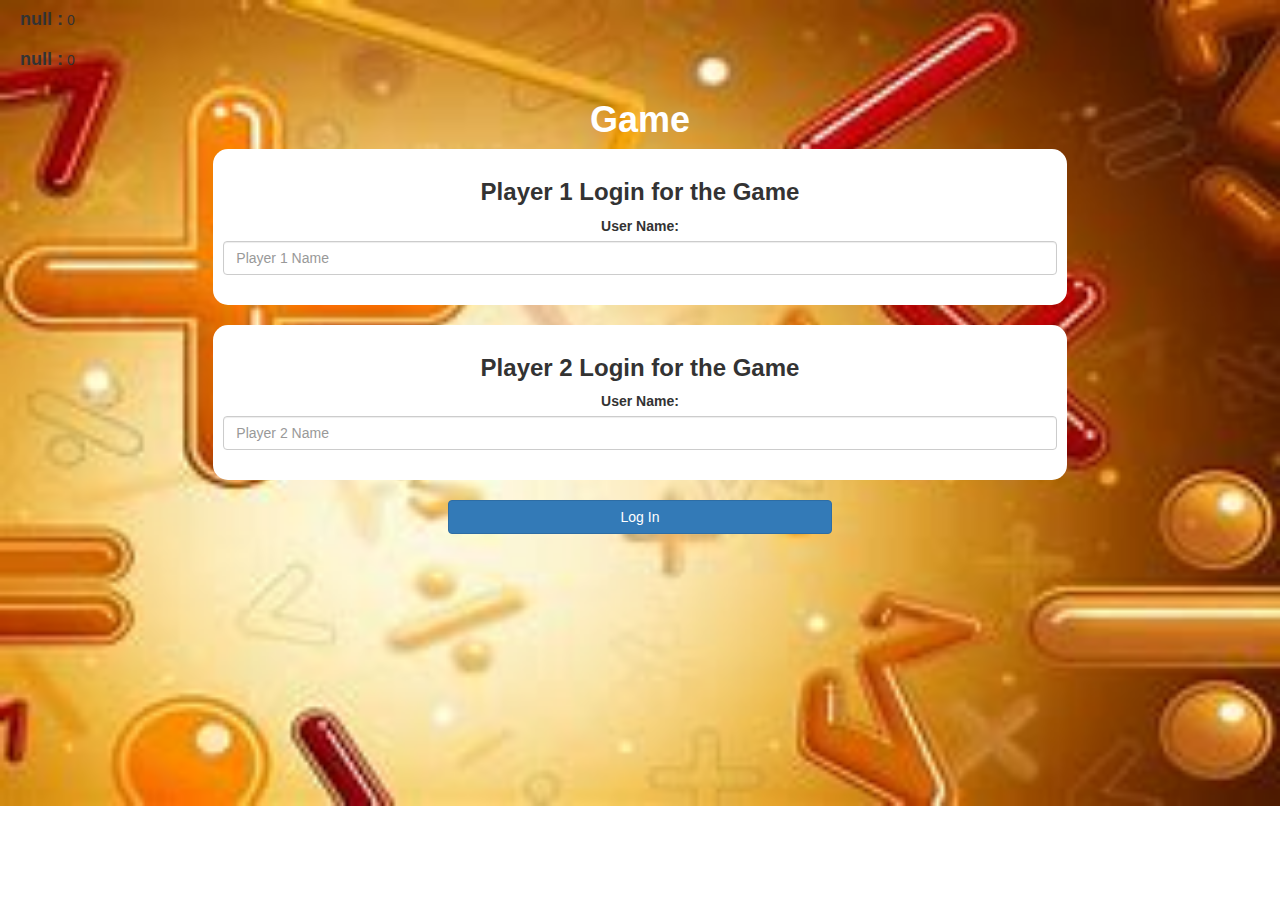
<file: index.html>
<!DOCTYPE html>
<html>

    <head>

	    <title>The Math Quiz</title>

        <meta name="viewport" content="width=device-width, initial-scale=1">
        <link rel="stylesheet" href="https://maxcdn.bootstrapcdn.com/bootstrap/3.4.0/css/bootstrap.min.css">
        <script src="https://ajax.googleapis.com/ajax/libs/jquery/3.4.1/jquery.min.js"></script>
        <script src="https://maxcdn.bootstrapcdn.com/bootstrap/3.4.0/js/bootstrap.min.js"></script>
        <link rel="stylesheet" type="text/css" href="style.css">

    </head>

    <body>

        <h4 id="player1_name"></h4> <span id="player1_score"></span>
        <br>
        <h4 id="player2_name"></h4> <span id="player2_score"></span>

        <center>

	        <h1 style="color: white";>Game</h1>

	        <div class="col-lg-8 col-sm-8 col-xs-11 login_div1">
		        <h3 >Player 1 Login for the Game
		        </h3>
		        <label >User Name:</label>
                <input type="text" id="player1_name_input" class="form-control" placeholder="Player 1 Name">
      	        <br>	
	        </div>
            <br>

            <div class="col-lg-8 col-sm-8 col-xs-11 login_div2">
	            <h3 >Player 2 Login for the Game
	            </h3>
	            <label >User Name:</label>
	            <input type="text" id="player2_name_input" class="form-control" placeholder="Player 2 Name">
	            <br>	
            </div>
            <br>

            <button style="width: 30%;" class="btn btn-primary" onclick="addUser()">Log In</button>  
			
	    </center>

        <script src="main.js"></script>

    </body>

</html>
</file>
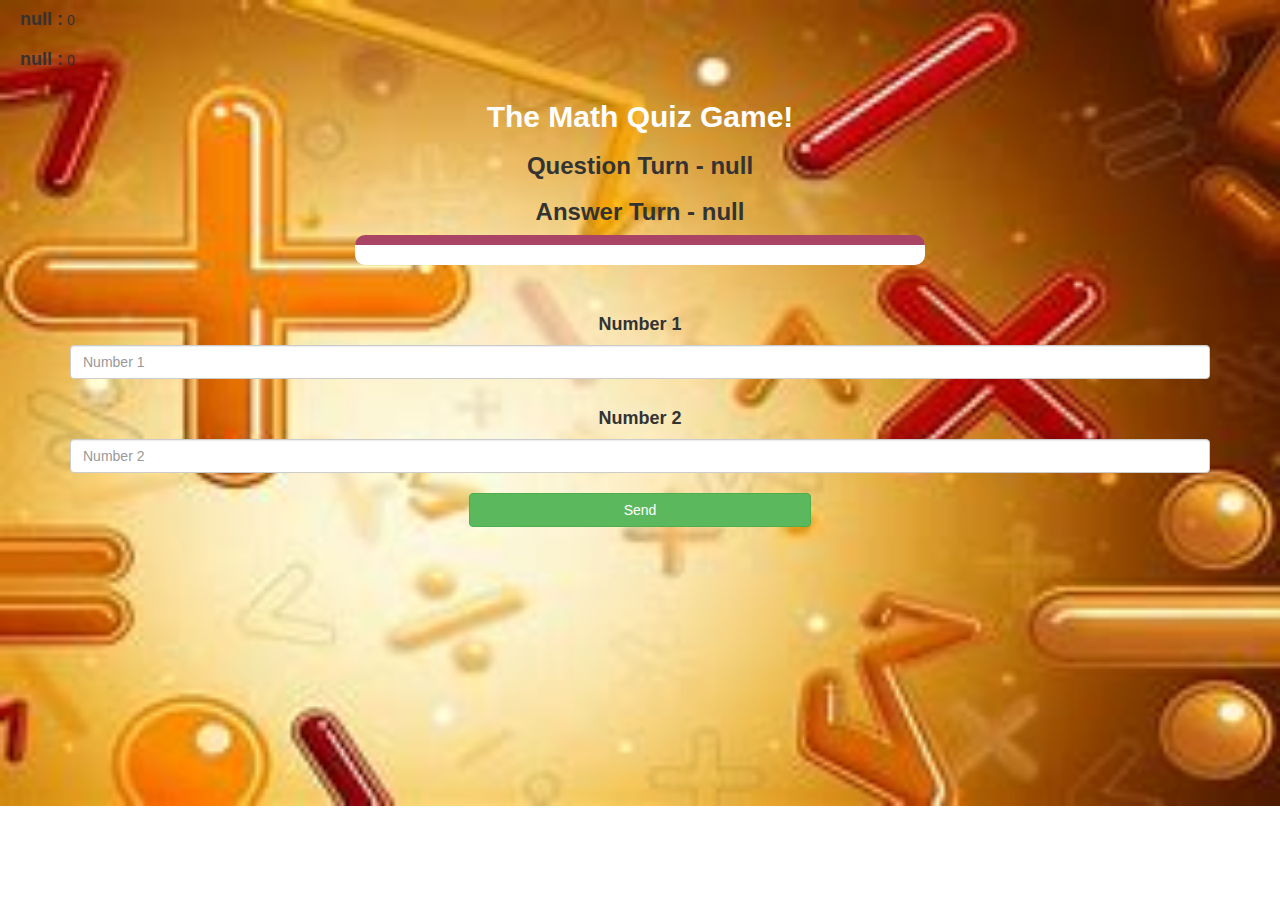
<file: index2.html>
<!DOCTYPE html>
<html>

    <head>

	    <title>The Math Quiz</title>

        <meta name="viewport" content="width=device-width, initial-scale=1">
        <link rel="stylesheet" href="https://maxcdn.bootstrapcdn.com/bootstrap/3.4.0/css/bootstrap.min.css">
        <script src="https://ajax.googleapis.com/ajax/libs/jquery/3.4.1/jquery.min.js"></script>
        <script src="https://maxcdn.bootstrapcdn.com/bootstrap/3.4.0/js/bootstrap.min.js"></script>
        <link rel="stylesheet" type="text/css" href="style.css">

    </head>

    <body>

        <h4 id="player1_name"></h4> <span id="player1_score"></span>
        <br>
        <h4 id="player2_name"></h4> <span id="player2_score"></span>

        <div class="container">

	        <center>

		        <h2 style="color: white";>The Math Quiz Game!</h2>
		        <h3 id="player_question"></h3>
		        <h3 id="player_answer"></h3>
		        <div id="output" class="col-lg-6"> </div>
		        <br>
		        <br>
		        <h4>Number 1</h4>
		        <input type="text" id="number1" class="form-control" placeholder="Number 1">
		        <br>
		        <h4>Number 2</h4>
		        <input type="text" id="number2" class="form-control" placeholder="Number 2">
		        <br>
		        <button onclick="send()" class="btn btn-success" style="width: 30%;">Send</button>

	        </center>

        </div>

        <script src="main.js"></script>

    </body>
	
</html>
</file>
<file: style.css>
body
{
	background-image: url("maths_quiz.jfif");
	background-repeat: no-repeat;
    background-size: cover;
}

.login_div1 , .login_div2
{
	background: white;
	padding: 10px;
	float: none;
	border-radius: 15px;
}

#player1_name , #player2_name
{
	display: inline-block;
	margin-left: 20px;
}

#word
{
	width: 60%;
}

#word_display
{
	letter-spacing: 5px;
}

#output
{
    background: white;
    border-radius: 10px;
    border-top: 10px solid #AA4465;
    padding: 10px;
    float: none;
    text-align: left;
}

h1 , h2 , h3 , h4
{
	font-weight: bold;
}
</file>
